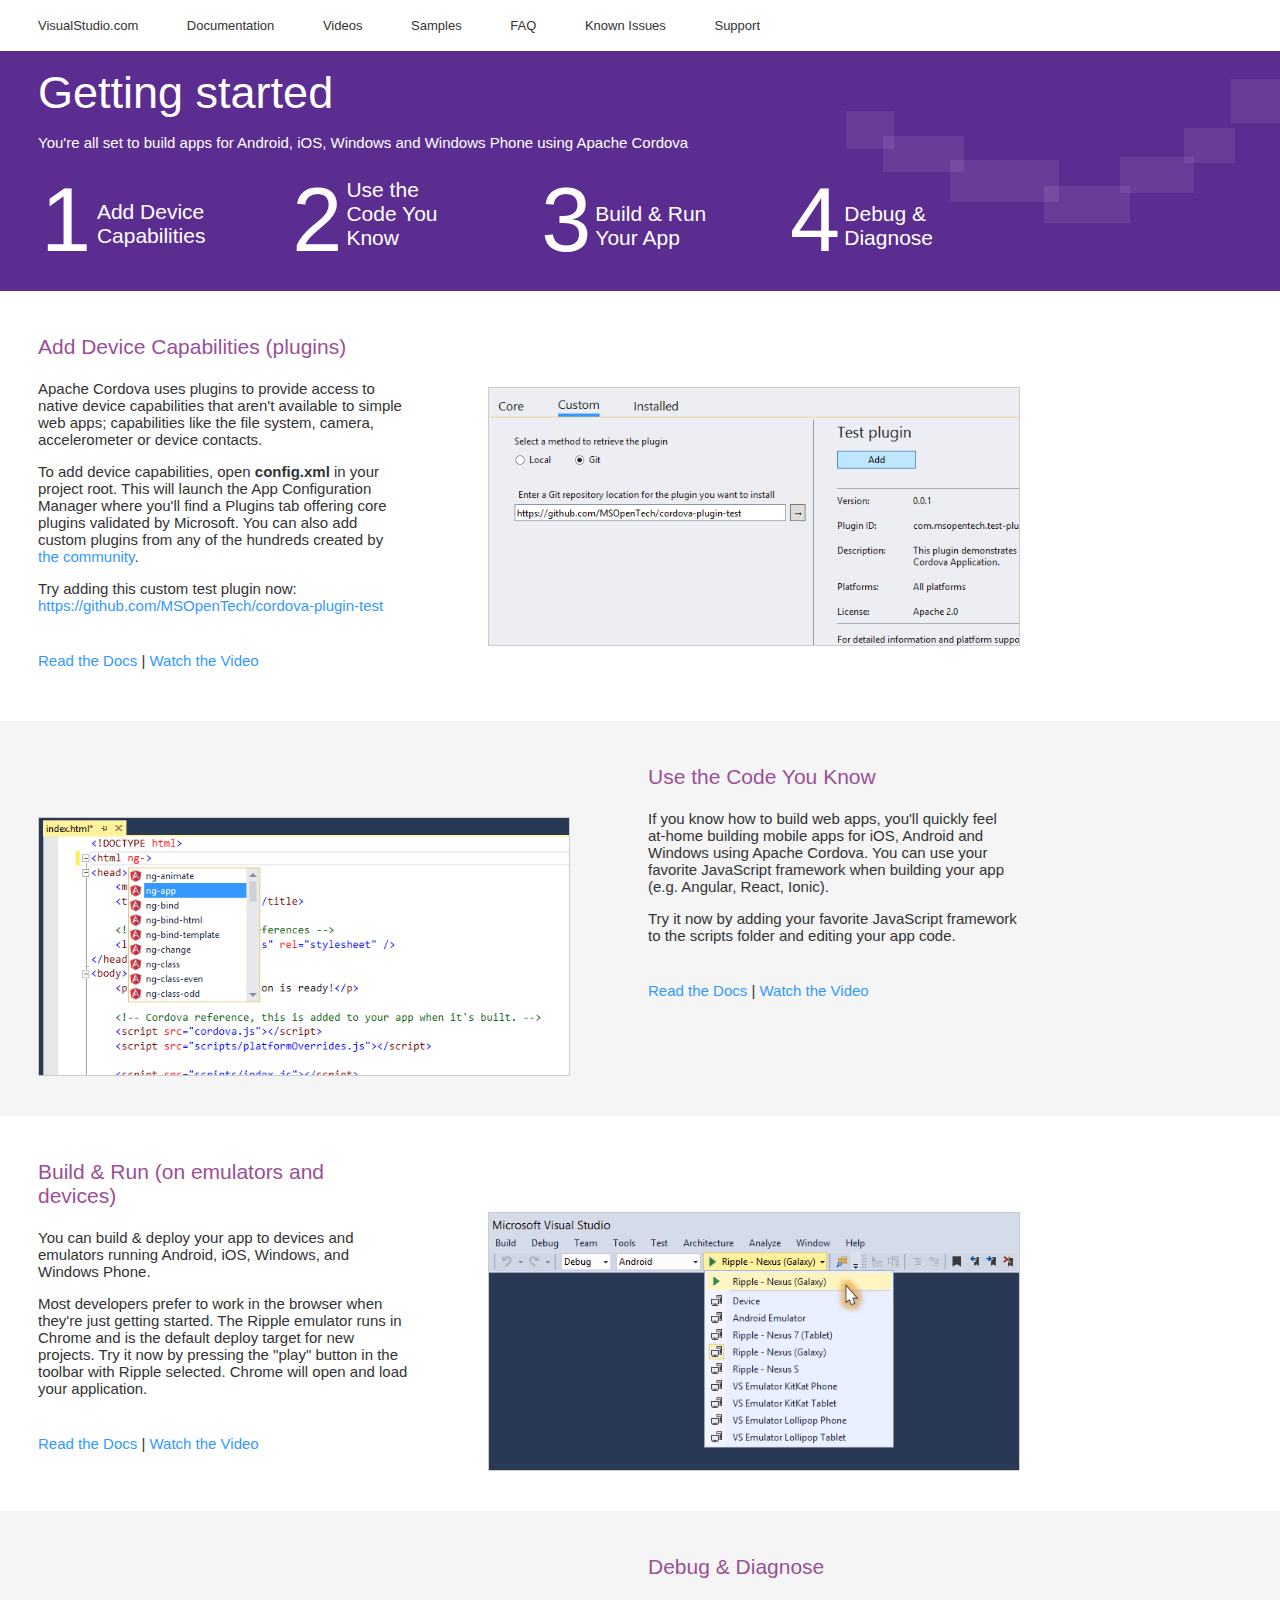
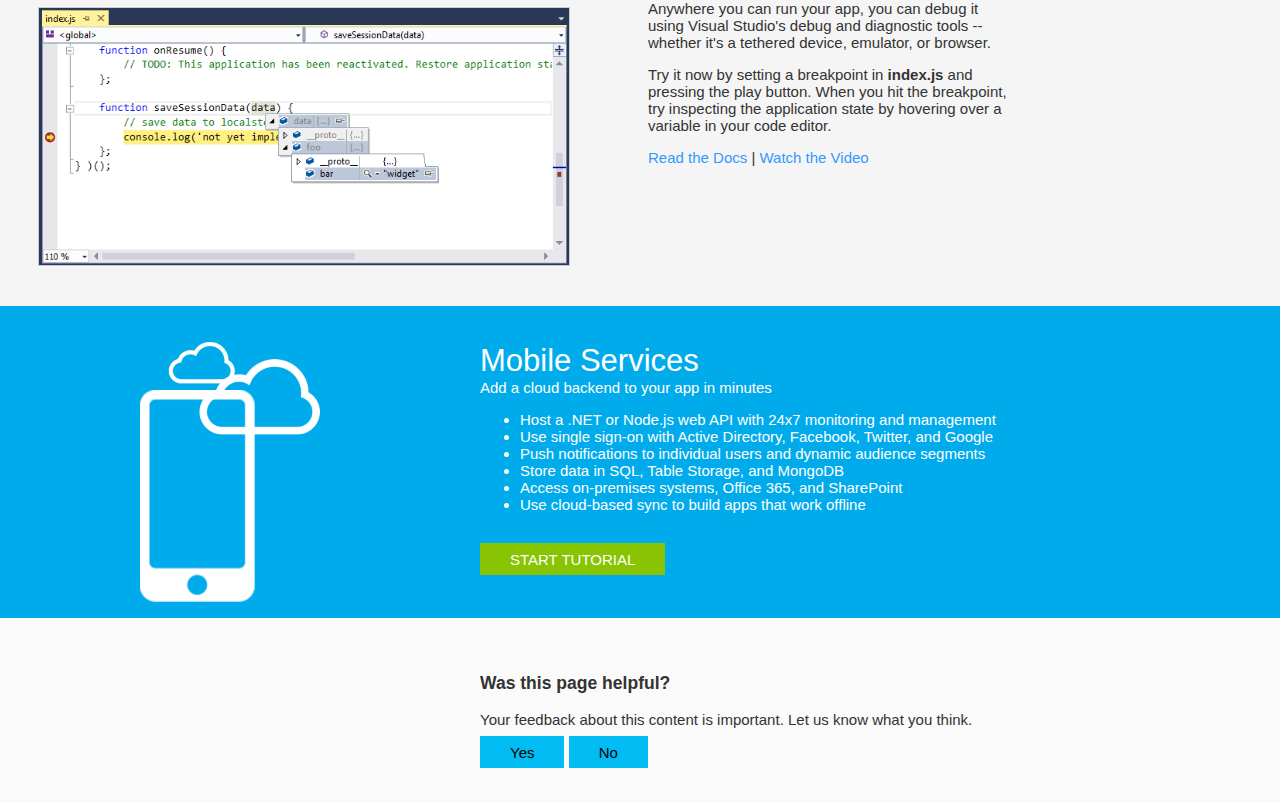
<file: HelloWorld/Project_Readme.html>
<!DOCTYPE html>
<html>
<head>
	<title>Getting started with Visual Studio Tools for Apache Cordova</title>
	<style type="text/css">
		.startpage 			{ margin: 0; font: 15px 'Segoe UI', tahoma, arial, helvetica, sans-serif; text-align: left; min-width: 980px; color: #333; }

		a:link				{ text-decoration: none; color: #3399ff; }
		a:visited			{ text-decoration: none; }


		.nav 				{ font-size: 13px; display: block; margin: 0; padding: 18px 38px}
		.nav a				{ display: inline-block; text-align: left; padding-left: 45px; }
		.nav a:first-child	{ padding-left: 0px; }
		.nav a:link			{ text-decoration: none; color: #333; }
		.nav a:hover		{ color: #9b4f96; }


		.hero 				{ background-color: #5C2D91; color: #FFFFFF; padding: 16px 38px 16px; 
							  background-repeat: no-repeat;
							  background-image: url([data-uri]) }
		.hero > h1			{ font-size: 45px; font-weight: normal; margin: 0; padding: 0; }
		.hero > h2			{ font-size: 15px; font-weight: normal; margin: 15px 0; padding: 0; }

		.hero table			{ width: 1000px; margin: 10px 0 0 0; }
		.hero tr 			{ vertical-align: top; }

		.step a				{ color: white; font-size: 21px; }
		.step .snum			{ font-size: 90px; display: inline-block; }
		.step .jumplink		{ display: inline-block; width: 125px; vertical-align: super; }


		.pagewrap			{ margin: 0 auto 0 0; padding: 44px 38px 37px 38px; clear: both; overflow-x: hidden; }		
		.pagewrap.altbg		{ background-color: #F5F5F5; }

		.restricted			{ width: 980px; }

		.stepcontent		{ margin: 0; width: 370px; float: left; }
		.stepcontent > h2	{ font-size: 21px; font-weight: normal; margin: 0 0 21px 0; padding: 0; color: #9b4f96; }

		.stepcontent .moreinfo 	{ margin-top: 38px; }

		.stepimage 			{ width: 530px; float: right; }
		.stepimage img 		{ width: 530px; height: 257px; margin-top: 52px; border: 1px solid #ccc; }
		
		.altbg .stepcontent { float: right; }
		.altbg .stepimage   { float: left; }


		.sidekick			{ padding: 37px 33px 43px 480px; margin: 0; background-color: #00ABEC; color: #FFFFFF;
							  background-position: 140px 36px; 
							  background-repeat: no-repeat;
							  background-image: url([data-uri]) }
		.sidekick > h2		{ font-size: 31px; font-weight: normal; margin: 0; padding: 0; }
		.cpsloal > h3		{ font-size: 21px; font-weight: normal; margin: 48px 0 0 0; padding: 0; }
		.cpsloal p.alatsea	{ margin: 0; }
		
		.sidekick p 		{ margin-top: 0px; }
		.sidekick a 		{ padding: 0.5em 2em; background-color: #89c402; color: white; margin-top: 15px;  margin-right: 7px; text-transform: uppercase; display: inline-block; }
		.sidekick a:hover	{ background-color: #6A9800; }

		.feedbackhero 			{ padding: 37px 33px 43px 480px; background-color: #FAFAFA; }
		.feedbackhero a 		{ padding: 0.5em 2em; background-color: #00bcf2; color: black; margin-top: 2em; }
		.feedbackhero a:hover	{ background-color: black; color: white; }

	</style>
</head>
<body class="startpage">
	<div class="nav">
			<a target="_blank" href="http://go.microsoft.com/fwlink/?LinkID=533110">VisualStudio.com</a>
			<a target="_blank" href="http://go.microsoft.com/fwlink/?LinkID=533111">Documentation</a>
			<a target="_blank" href="http://go.microsoft.com/fwlink/?LinkID=533112">Videos</a>
			<a target="_blank" href="http://go.microsoft.com/fwlink/?LinkID=533113">Samples</a>
			<a target="_blank" href="http://go.microsoft.com/fwlink/?LinkID=533114">FAQ</a>
			<a target="_blank" href="http://go.microsoft.com/fwlink/?LinkID=533115">Known Issues</a>
			<a target="_blank" href="http://go.microsoft.com/fwlink/?LinkID=533116">Support</a>
	</div>
	<div class="hero">
		<h1>Getting started</h1>
		<h2>You're all set to build apps for Android, iOS, Windows and Windows Phone using Apache Cordova</h2>
		<table>
			<tr>
				<td class="step">
					<a href="#add_device_capabilities">
						<span class="snum">1 </span>
						<span class="jumplink">Add Device Capabilities</span>
					</a>
				</td>
				<td class="step">
					<span class="shadow"></span>
					<span class="snum">2 </span>
					<span class="jumplink"><a href="#edit_code">Use the Code You Know</a></span>
				</td>
				<td class="step">
					<span class="shadow"></span>
					<span class="snum">3 </span>
					<span class="jumplink"><a href="#build_and_run">Build &amp; Run Your App</a></span>
				</td>
				<td class="step">
					<span class="shadow"></span>
					<span class="snum">4 </span>
					<span class="jumplink"><a href="#debug_and_diagnose">Debug &amp; Diagnose</a></span>
				</td>
			</tr>
		</table>
	</div>


	<div class="pagewrap">
		<div class="restricted">
			<div class="stepcontent">
				<h2 id="add_device_capabilities">Add Device Capabilities (plugins)</h2>
				<p>Apache Cordova uses plugins to provide access to native device capabilities that aren't available to simple web apps; capabilities like the file system, camera, accelerometer or device contacts.</p>
				<p>To add device capabilities, open <strong>config.xml</strong> in your project root. This will launch the App Configuration Manager where you'll find a Plugins tab offering core plugins validated by Microsoft.  You can also add custom plugins from any of the hundreds created by <a target="_blank" href="http://go.microsoft.com/fwlink/?LinkID=533117">the community</a>. </p>

				<p>Try adding this custom test plugin now: <a target="_blank" href="http://go.microsoft.com/fwlink/?LinkID=533118">https://github.com/MSOpenTech/cordova-plugin-test</a></p>


				<p class="moreinfo"><a target="_blank" href="http://go.microsoft.com/fwlink/?LinkID=533119">Read the Docs</a> | <a target="_blank" href="http://go.microsoft.com/fwlink/?LinkID=533120">Watch the Video</a></p>
			</div>
			<div class="stepimage">
				<img width='685' height='332' title='' alt='' src='[data-uri]'>
			</div>
		</div>	
	</div>

	<div class="pagewrap altbg">
		<div class="restricted">
			<div class="stepcontent">
				<h2 id="edit_code">Use the Code You Know</h2>
				<p>If you know how to build web apps, you'll quickly feel at-home building mobile apps for iOS, Android and Windows using Apache Cordova. You can use your favorite JavaScript framework when building your app (e.g. Angular, React, Ionic).</p>
				<p>Try it now by adding your favorite JavaScript framework to the scripts folder and editing your app code.</p>
				<p class="moreinfo"><a target="_blank" href="http://go.microsoft.com/fwlink/?LinkID=533121">Read the Docs</a> | <a target="_blank" href="http://go.microsoft.com/fwlink/?LinkID=533122">Watch the Video</a></p>
			</div>
			<div class="stepimage">
				<img width='685' height='332' title='' alt='' src='[data-uri]'>
			</div>
		</div>
	</div>

	<div class="pagewrap">
		<div class="restricted">
			<div class="stepcontent">
				<h2 id="build_and_run">Build &amp; Run (on emulators and devices)</h2>
				<p>You can build &amp; deploy your app to devices and emulators running Android, iOS, Windows, and Windows Phone.</p>
				<p>Most developers prefer to work in the browser when they're just getting started. The Ripple emulator runs in Chrome and is the default deploy target for new projects. Try it now by pressing the "play" button in the toolbar with Ripple selected. Chrome will open and load your application.</p>
				
				<p class="moreinfo"><a target="_blank" href="http://go.microsoft.com/fwlink/?LinkID=533123">Read the Docs</a> | <a target="_blank" href="http://go.microsoft.com/fwlink/?LinkID=533124">Watch the Video</a></p>
			</div>
			<div class="stepimage">
				<img width='685' height='332' title='' alt='' src='[data-uri]'>
			</div>
		</div>
	</div>

	<div class="pagewrap altbg">
		<div class="restricted">
			<div class="stepcontent">
				<h2 id="debug_and_diagnose">Debug &amp; Diagnose</h2>
				<p>Anywhere you can run your app, you can debug it using Visual Studio's debug and diagnostic tools -- whether it's a tethered device, emulator, or browser.</p>
				<p>Try it now by setting a breakpoint in <strong>index.js</strong> and pressing the play button.  When you hit the breakpoint, try inspecting the application state by hovering over a variable in your code editor.</p>
				<p><a target="_blank" href="http://go.microsoft.com/fwlink/?LinkID=533125">Read the Docs</a> | <a target="_blank" href="http://go.microsoft.com/fwlink/?LinkID=533126">Watch the Video</a></p>
			</div>
			<div class="stepimage">
				<img width='685' height='332' title='' alt='' src='[data-uri]'>
			</div>
		</div>
	</div>

	<div class="sidekick cpsloal">
		<h2>Mobile Services</h2>
		<p>Add a cloud backend to your app in minutes</p>
		<ul>
			<li>Host a .NET or Node.js web API with 24x7 monitoring and management</li>
			<li>Use single sign-on with Active Directory, Facebook, Twitter, and Google</li>
			<li>Push notifications to individual users and dynamic audience segments</li>
			<li>Store data in SQL, Table Storage, and MongoDB</li>
			<li>Access on-premises systems, Office 365, and SharePoint</li>
			<li>Use cloud-based sync to build apps that work offline</li>
		</ul>
		<a target="_blank" href="http://go.microsoft.com/fwlink/?LinkID=533127">Start Tutorial</a>
	</div>


	<div class="feedbackhero">
		<h3>Was this page helpful?</h3>
		<p class="alatsea">Your feedback about this content is important. Let us know what you think.</p>
		<a target="_blank" href="http://go.microsoft.com/fwlink/?LinkID=533128">Yes</a>
		<a target="_blank" href="http://go.microsoft.com/fwlink/?LinkID=533129">No</a>
	</div>


</body>
</html>
</file>
